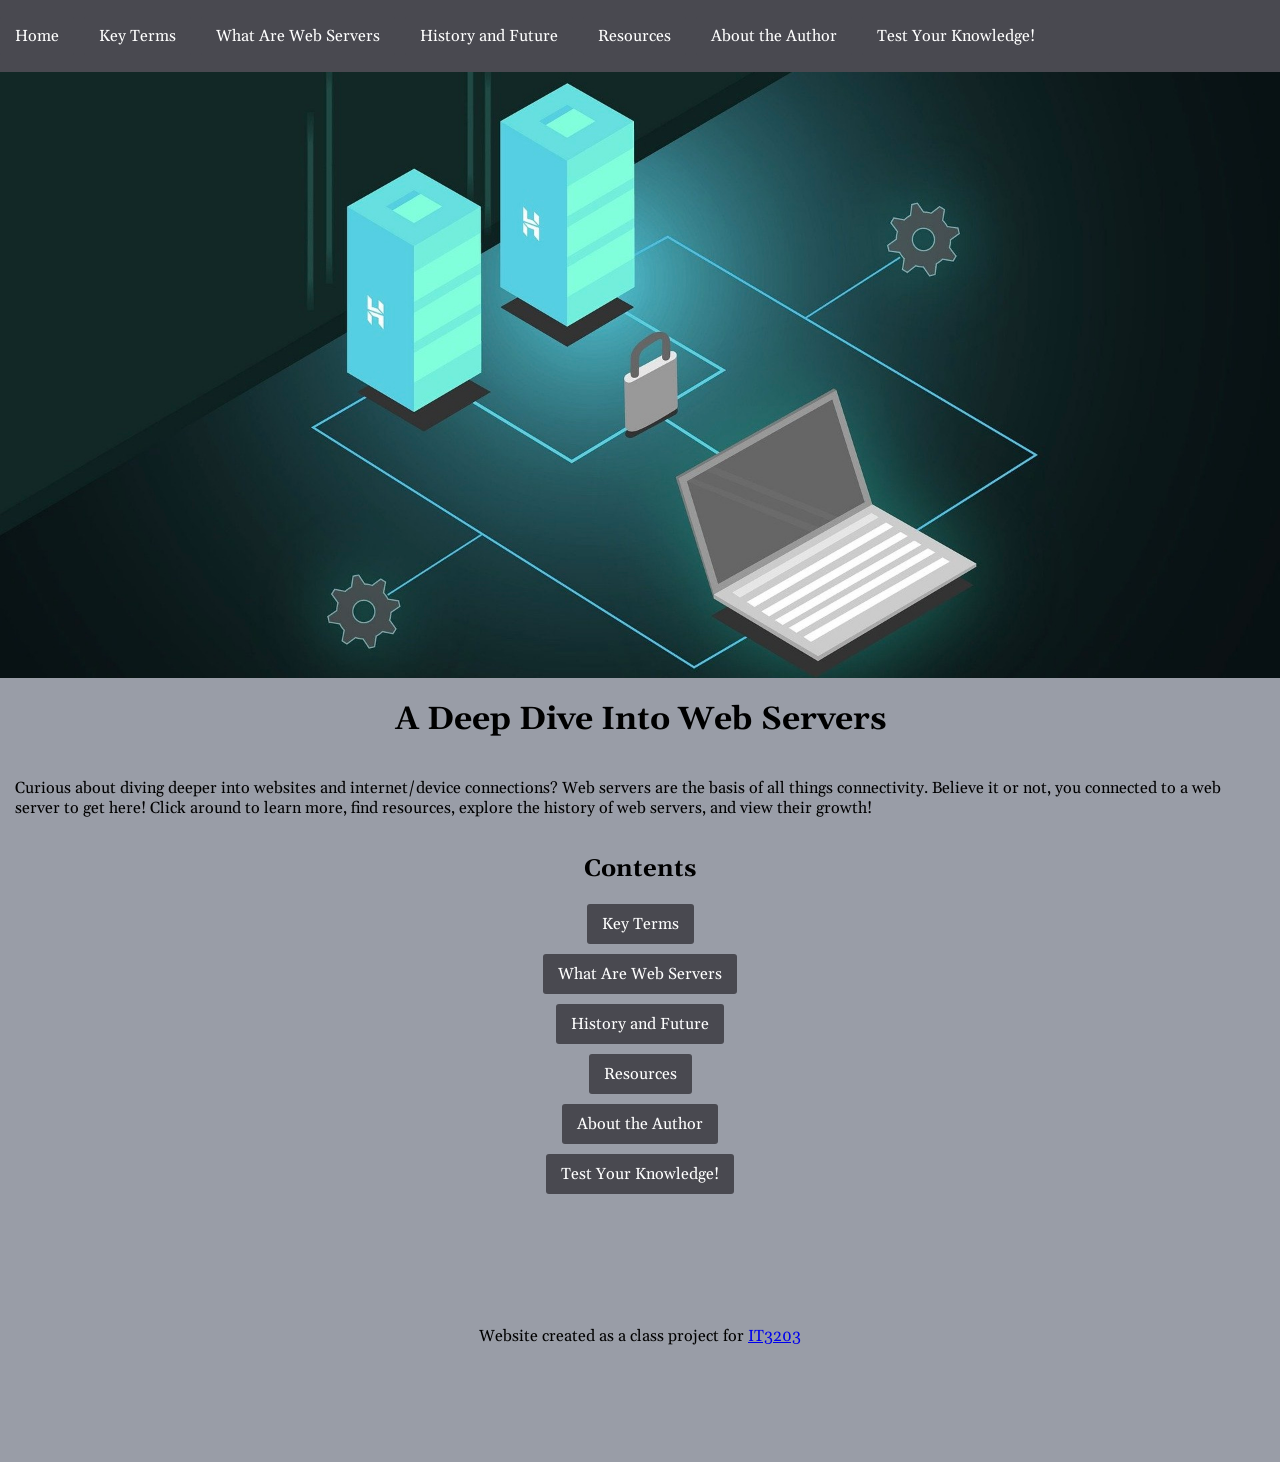
<file: index.html>
<!DOCTYPE html>
<html>
    <head>
        <meta charset="UTF-8">
        <!-- Added viewport -->
        <meta name="viewport" content="width=device-width, initial-scale=1.0">
        <title>A Deep Dive Into Web Servers</title>
        <link rel="stylesheet" href="web_server.css">
        <link rel="preconnect" href="https://fonts.googleapis.com">
        <link rel="preconnect" href="https://fonts.gstatic.com" crossorigin>
        <link href="https://fonts.googleapis.com/css2?family=Gelasio:ital,wght@0,400..700;1,400..700&display=swap" rel="stylesheet">
    </head>
    <body>
        <!-- Nav bar -->
        <nav>
            <div class="links_container">
                <ul>
                    <li><a href="index.html" class="button">Home</a></li>
                    <li><a href="pages/key_terms.html" class="button">Key Terms</a></li>
                    <li><a href="pages/What_are_web_servers.html" class="button">What Are Web Servers</a></li>
                    <li><a href="pages/History_and_future.html" class="button">History and Future</a></li>
                    <li><a href="pages/Resources.html" class="button">Resources</a></li>
                    <li><a href="pages/About_the_author.html" class="button">About the Author</a></li>
                    <li><a href="pages/Self_Assessment.html" class="button">Test Your Knowledge!</a></li>
                    </ul>
            </div>
        </nav>
        <img src="images/williamscreativity-server-5451985_1920 2.jpg" alt="cartoon map of web servers" width=100% height="450">
        <div class="centered">
        <h1>A Deep Dive Into Web Servers</h1>
    </div>
    <!-- Introduction -->
        <p>Curious about diving deeper into websites and internet/device connections? Web servers are the 
        basis of all things connectivity. Believe it or not, you connected to a web server to get here! Click around
     to learn more, find resources, explore the history of web servers, and view their growth!</p>
     <div class="centered">
        <!-- Table of contents -->
     <h2>Contents</h2>
     <div class="contents_list">
     <ul>
     <li><a href="pages/key_terms.html" class="button">Key Terms</a></li>
     <li><a href="pages/What_are_web_servers.html" class="button">What Are Web Servers</a></li>
     <li><a href="pages/History_and_future.html" class="button">History and Future</a></li>
     <li><a href="pages/Resources.html" class="button">Resources</a></li>
     <li><a href="pages/About_the_author.html" class="button">About the Author</a></li>
     <li><a href="pages/Self_Assessment.html" class="button">Test Your Knowledge!</a></li>
     </ul>
    </div>
    <!--Required footer -->
    <footer>
        <p>Website created as a class project for  
        <a href=https://ksuweb.github.io/IT3203>IT3203</a></p>
      </footer>
     </div>
    </body>
</html>
</file>
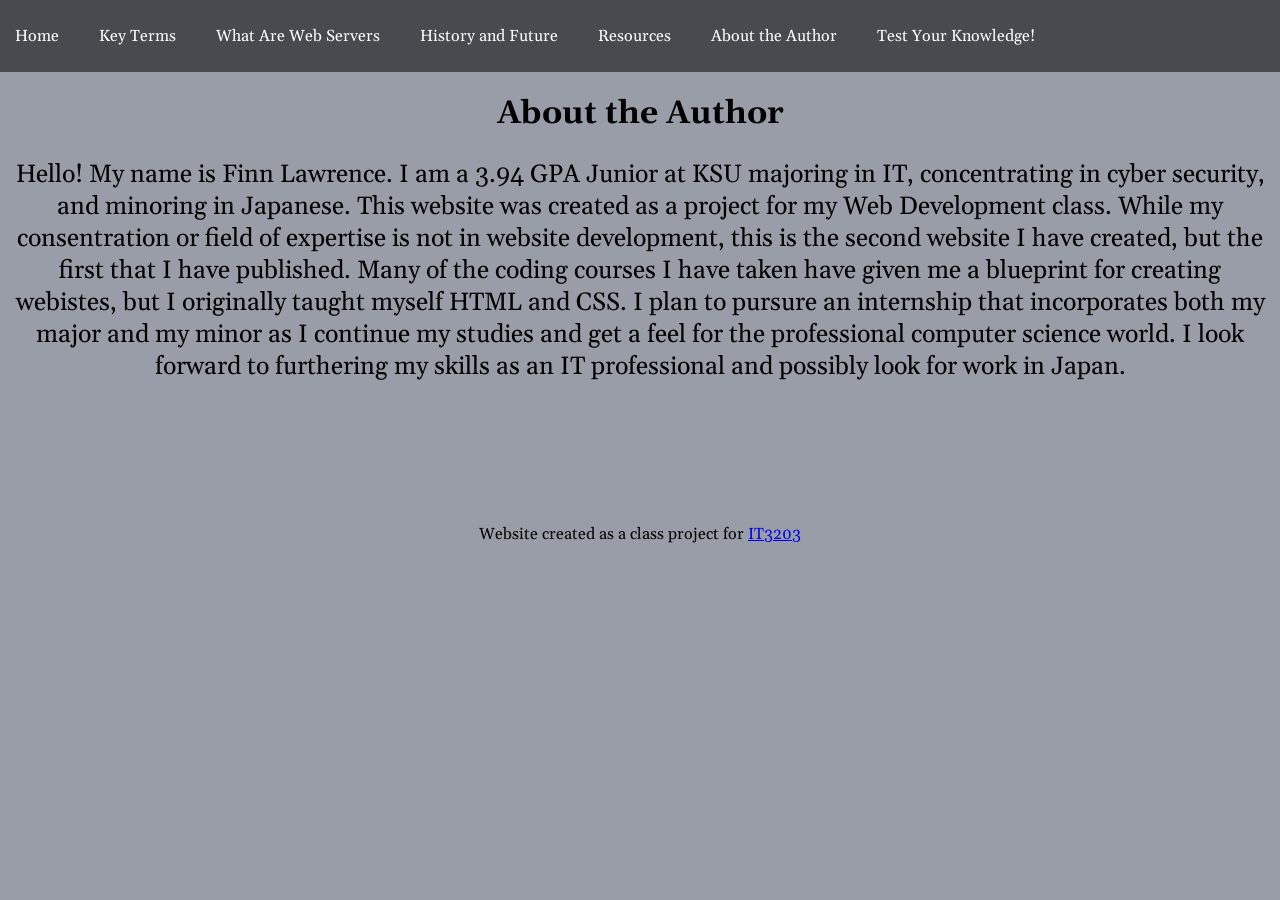
<file: pages/About_the_author.html>
<!DOCTYPE html>
<html>
    <head>
        <meta charset="UTF-8">
        <!-- Added Viewport -->
        <meta name="viewport" content="width=device-width, initial-scale=1.0">
        <title>A Deep Dive Into Web Servers</title>
        <link rel="stylesheet" href="../web_server.css">
        <link rel="preconnect" href="https://fonts.googleapis.com">
        <link rel="preconnect" href="https://fonts.gstatic.com" crossorigin>
        <link href="https://fonts.googleapis.com/css2?family=Gelasio:ital,wght@0,400..700;1,400..700&display=swap" rel="stylesheet">
    </head>
    <body>
        <nav>
            <div class="links_container">
                <ul>
                    <li><a href="../index.html" class="button">Home</a></li>
                    <li><a href="key_terms.html" class="button">Key Terms</a></li>
                    <li><a href="What_are_web_servers.html" class="button">What Are Web Servers</a></li>
                    <li><a href="History_and_future.html" class="button">History and Future</a></li>
                    <li><a href="Resources.html" class="button">Resources</a></li>
                    <li><a href="About_the_author.html" class="button">About the Author</a></li>
                    <li><a href="Self_Assessment.html" class="button">Test Your Knowledge!</a></li>
                    </ul>
            </div>
        </nav>
        <div class="centered">
            <h1>About the Author</h1>
            <!--My Bio -->
            <div class="bio">
            <p>Hello! My name is Finn Lawrence. I am a 3.94 GPA Junior at KSU majoring in IT, concentrating in cyber security,
            and minoring in Japanese. This website was created as a project for my Web Development class. While my consentration 
            or field of expertise is not in website development, this is the second website I have created, but the first that I have published. 
            Many of the coding courses I have taken have given me a blueprint for creating webistes, but I originally taught myself HTML and CSS.
            I plan to pursure an internship that incorporates both my major and my minor as I continue my studies and get a feel for the 
            professional computer science world. I look forward to furthering my skills as an IT professional and possibly look for work in Japan.</p>
            </div>
            <!--Required footer -->
            <footer>
                <p>Website created as a class project for  
                <a href=https://ksuweb.github.io/IT3203>IT3203</a></p>
              </footer>
        </div>
    </body>
</html>
</file>
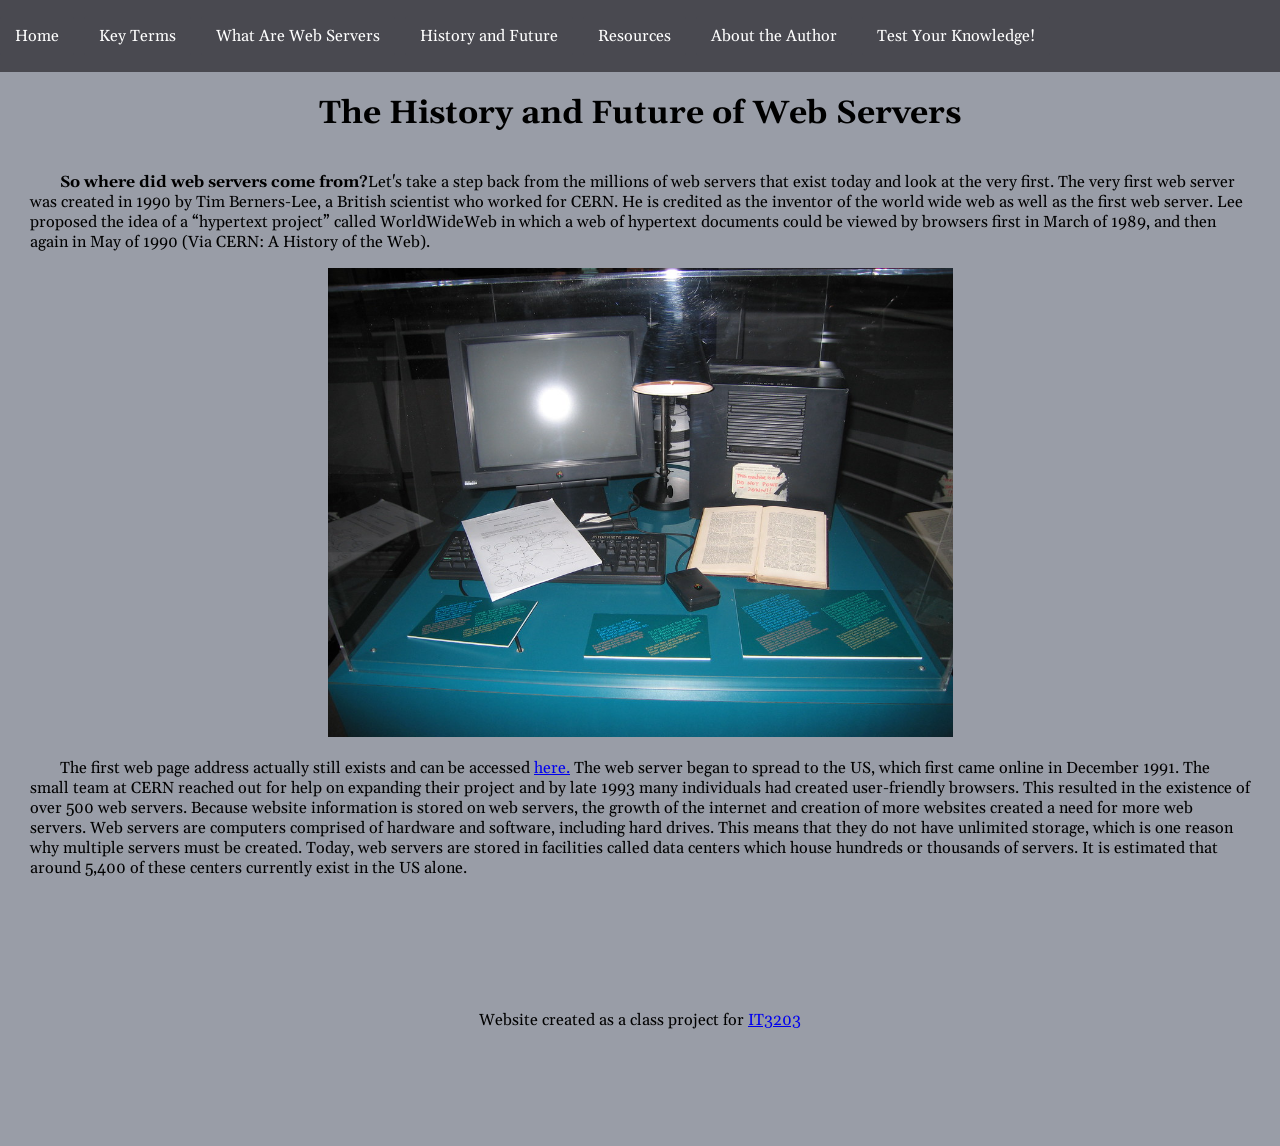
<file: pages/History_and_future.html>
<!DOCTYPE html>
<html>
    <head>
        <meta charset="UTF-8">
        <!-- Added Viewport -->
        <meta name="viewport" content="width=device-width, initial-scale=1.0">
        <title>A Deep Dive Into Web Servers</title>
        <link rel="stylesheet" href="../web_server.css">
        <link rel="preconnect" href="https://fonts.googleapis.com">
        <link rel="preconnect" href="https://fonts.gstatic.com" crossorigin>
        <link href="https://fonts.googleapis.com/css2?family=Gelasio:ital,wght@0,400..700;1,400..700&display=swap" rel="stylesheet">
    </head>
    <body>
        <nav>
            <div class="links_container">
                <ul>
                    <li><a href="../index.html" class="button">Home</a></li>
                    <li><a href="key_terms.html" class="button">Key Terms</a></li>
                    <li><a href="What_are_web_servers.html" class="button">What Are Web Servers</a></li>
                    <li><a href="History_and_future.html" class="button">History and Future</a></li>
                    <li><a href="Resources.html" class="button">Resources</a></li>
                    <li><a href="About_the_author.html" class="button">About the Author</a></li>
                    <li><a href="Self_Assessment.html" class="button">Test Your Knowledge!</a></li>
                    </ul>
            </div>
        </nav>
        <div class="centered">
            <h1>The History and Future of Web Servers</h1>
            </div>
            <div class="margin_15">
                <p style="text-indent: 30px;"><b>So where did web servers come from?</b>Let's take a step back from the millions of web servers that exist today 
                and look at the very first. The very first web server was created in 1990 by Tim Berners-Lee, a British scientist who 
                worked for CERN. He is credited as the inventor of the world wide web as well as the first web server. Lee proposed the
                idea of a “hypertext project” called WorldWideWeb in which a web of hypertext documents could be viewed by browsers
                first in March of 1989, and then again in May of 1990 (Via CERN: A History of the Web). </p>
                <div class="centered">
                    <!-- Extra Image -->
                <img src="../images/cern first web server.jpg" alt="first web server display" width=50% height="450">
                </div>
                <p style="text-indent: 30px;">The first web page address actually still exists and can be accessed <a href=https://info.cern.ch/hypertext/WWW/TheProject.html>here.</a>
                    The web server began to spread to the US, which first came online in December 1991. The small team at CERN reached 
                    out for help on expanding their project and by late 1993 many individuals had created user-friendly browsers. This
                    resulted in the existence of over 500 web servers. Because website information is stored on web servers, the growth
                    of the internet and creation of more websites created a need for more web servers. Web servers are computers 
                    comprised of hardware and software, including hard drives. This means that they do not have unlimited storage, which
                    is one reason why multiple servers must be created. Today, web servers are stored in facilities called data centers
                    which house hundreds or thousands of servers. It is estimated that around 5,400 of these centers currently exist in 
                    the US alone. </p>
            </div>
            <div class="centered">
                <!--Required footer -->
            
            <footer>
                <p>Website created as a class project for  
                <a href=https://ksuweb.github.io/IT3203>IT3203</a></p>
              </footer>
        </div>
    </body>
</html>
</file>
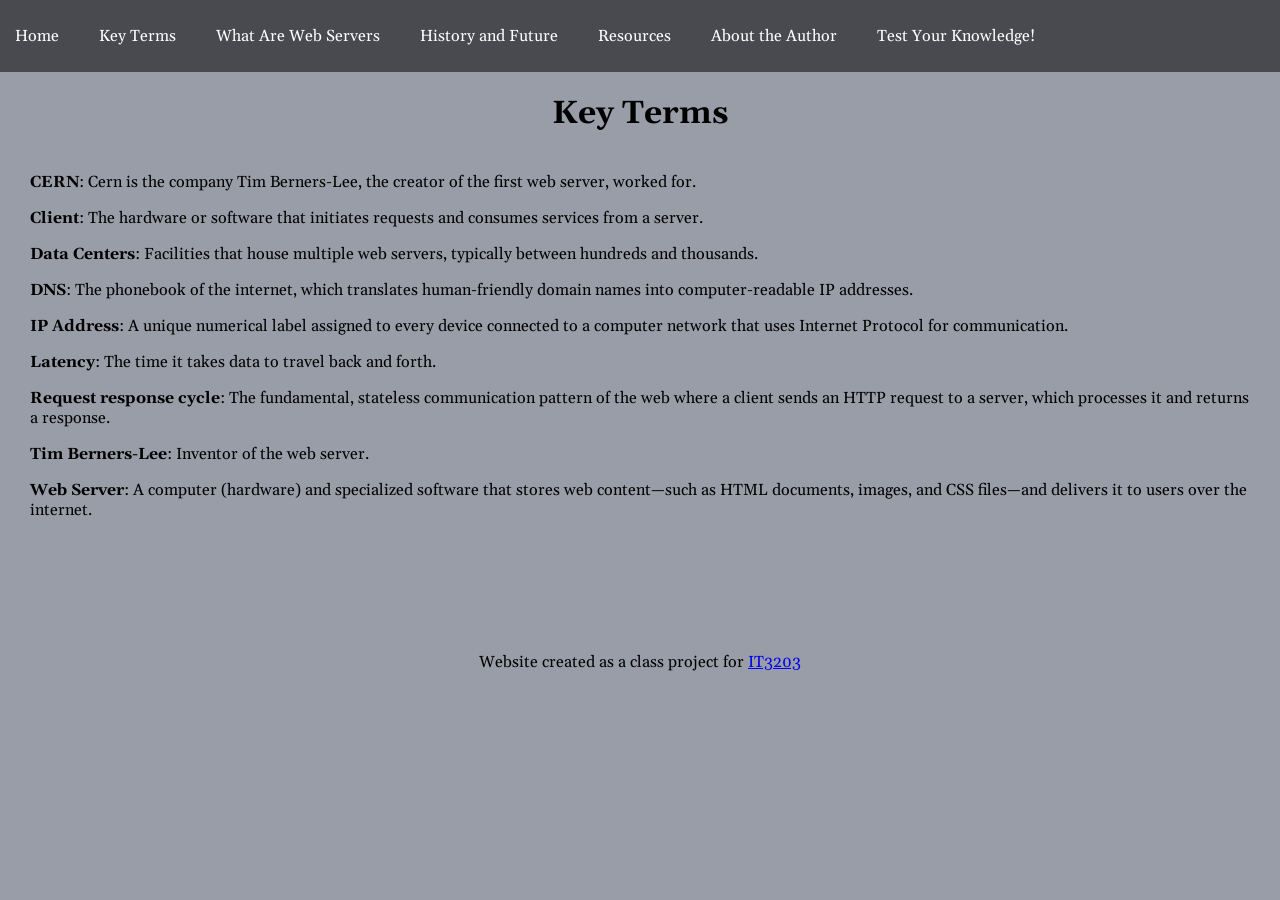
<file: pages/key_terms.html>
<!DOCTYPE html>
<html>
    <head>
        <meta charset="UTF-8">
        <!-- Added Viewport -->
        <meta name="viewport" content="width=device-width, initial-scale=1.0">
        <title>A Deep Dive Into Web Servers</title>
        <link rel="stylesheet" href="../web_server.css">
        <link rel="preconnect" href="https://fonts.googleapis.com">
        <link rel="preconnect" href="https://fonts.gstatic.com" crossorigin>
        <link href="https://fonts.googleapis.com/css2?family=Gelasio:ital,wght@0,400..700;1,400..700&display=swap" rel="stylesheet">
    </head>
    <body>
        <nav>
            <div class="links_container">
                <ul>
                    <li><a href="../index.html" class="button">Home</a></li>
                    <li><a href="key_terms.html" class="button">Key Terms</a></li>
                    <li><a href="What_are_web_servers.html" class="button">What Are Web Servers</a></li>
                    <li><a href="History_and_future.html" class="button">History and Future</a></li>
                    <li><a href="Resources.html" class="button">Resources</a></li>
                    <li><a href="About_the_author.html" class="button">About the Author</a></li>
                    <li><a href="Self_Assessment.html" class="button">Test Your Knowledge!</a></li>
                    </ul>
            </div>
        </nav>
        <div class="centered">
            <h1>Key Terms</h1>
        </div>
            <div class="margin_15">
                <p><b>CERN</b>: Cern is the company Tim Berners-Lee, the creator of the first web server, worked for.</p>
                <p><b>Client</b>: The hardware or software that initiates requests and consumes services from a server. </p>
                <p><b>Data Centers</b>: Facilities that house multiple web servers, typically between hundreds and thousands.</p>
                <p><b>DNS</b>: The phonebook of the internet, which translates human-friendly domain names into computer-readable IP addresses. </p>
                <p><b>IP Address</b>: A unique numerical label assigned to every device connected to a computer network that uses Internet Protocol for communication. </p>
                <p><b>Latency</b>: The time it takes data to travel back and forth.</p>
                <p><b>Request response cycle</b>: The fundamental, stateless communication pattern of the web where a client sends an HTTP request to a server, which processes it and returns a response. </p>
                <p><b>Tim Berners-Lee</b>: Inventor of the web server.</p>
                <p><b>Web Server</b>: A computer (hardware) and specialized software that stores web content—such as HTML documents, images, and CSS files—and delivers it to users over the internet. </p>
            </div>
            <div class="centered">
                <!--Required footer -->
            <footer>
                <p>Website created as a class project for  
                <a href=https://ksuweb.github.io/IT3203>IT3203</a></p>
              </footer>
        </div>
    </body>
</html>
</file>
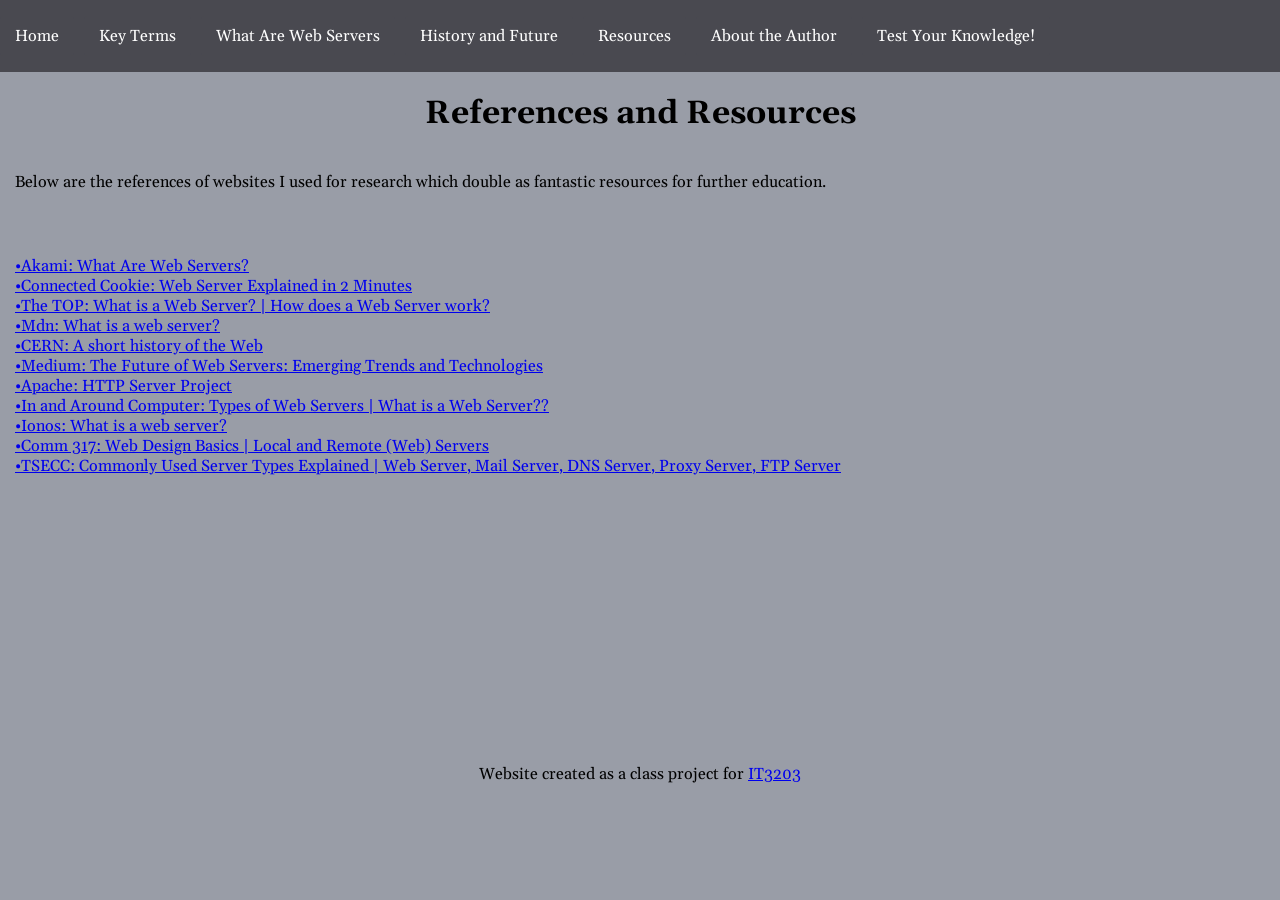
<file: pages/Resources.html>
<!DOCTYPE html>
<html>
    <head>
        <meta charset="UTF-8">
        <!-- Added Viewport -->
        <meta name="viewport" content="width=device-width, initial-scale=1.0">
        <title>A Deep Dive Into Web Servers</title>
        <link rel="stylesheet" href="../web_server.css">
        <link rel="preconnect" href="https://fonts.googleapis.com">
        <link rel="preconnect" href="https://fonts.gstatic.com" crossorigin>
        <link href="https://fonts.googleapis.com/css2?family=Gelasio:ital,wght@0,400..700;1,400..700&display=swap" rel="stylesheet">
    </head>
    <body>
        <nav>
            <div class="links_container">
                <ul>
                    <li><a href="../index.html" class="button">Home</a></li>
                    <li><a href="key_terms.html" class="button">Key Terms</a></li>
                    <li><a href="What_are_web_servers.html" class="button">What Are Web Servers</a></li>
                    <li><a href="History_and_future.html" class="button">History and Future</a></li>
                    <li><a href="Resources.html" class="button">Resources</a></li>
                    <li><a href="About_the_author.html" class="button">About the Author</a></li>
                    <li><a href="Self_Assessment.html" class="button">Test Your Knowledge!</a></li>
                    </ul>
            </div>
        </nav>
        <div class="centered">
            <h1>References and Resources</h1>
        </div>
        <p>Below are the references of websites I used for research which double as fantastic resources for further education.</p>
        <p></p>
        <div class="margin_15">
            <ul>
        <li><a href="https://www.akamai.com/glossary/what-are-web-servers">•Akami: What Are Web Servers?</a></li>
        <li><a href="https://www.youtube.com/watch?v=6wb6Dph9AYM">•Connected Cookie: Web Server Explained in 2 Minutes </a></li>
        <li><a href="https://www.youtube.com/watch?v=3ot5iSWSJYs">•The TOP: What is a Web Server? | How does a Web Server work? </a></li>
        <li><a href="https://developer.mozilla.org/en-US/docs/Learn_web_development/Howto/Web_mechanics/What_is_a_web_server">•Mdn: What is a web server? </a></li>
        <li><a href="https://home.cern/science/computing/birth-web/short-history-web">•CERN: A short history of the Web </a></li>
        <li><a href="https://medium.com/@mrawais/the-future-of-web-servers-emerging-trends-and-technologies-7b5910fe4848">•Medium: The Future of Web Servers: Emerging Trends and Technologies </a></li>
        <li><a href="https://httpd.apache.org/">•Apache: HTTP Server Project </a></li>
        <li><a href="https://www.youtube.com/watch?v=55xgN9B9lrM">•In and Around Computer: Types of Web Servers | What is a Web Server??</a></li>
        <li><a href="https://www.ionos.com/digitalguide/server/know-how/web-server-definition-background-software-tips/">•Ionos: What is a web server?</a></li>
        <li><a href="https://www.youtube.com/watch?v=4dt27zw9hd4">•Comm 317: Web Design Basics | Local and Remote (Web) Servers </a></li>
        <li><a href="https://www.youtube.com/watch?v=sB6JfoHz7lU">•TSECC: Commonly Used Server Types Explained | Web Server, Mail Server, DNS Server, Proxy Server, FTP Server </a></li>
            </ul>
        </div>
        <!--Required footer -->
        <footer>
            <p>Website created as a class project for  
            <a href=https://ksuweb.github.io/IT3203>IT3203</a></p>
          </footer>
    </body>
</html>
</file>
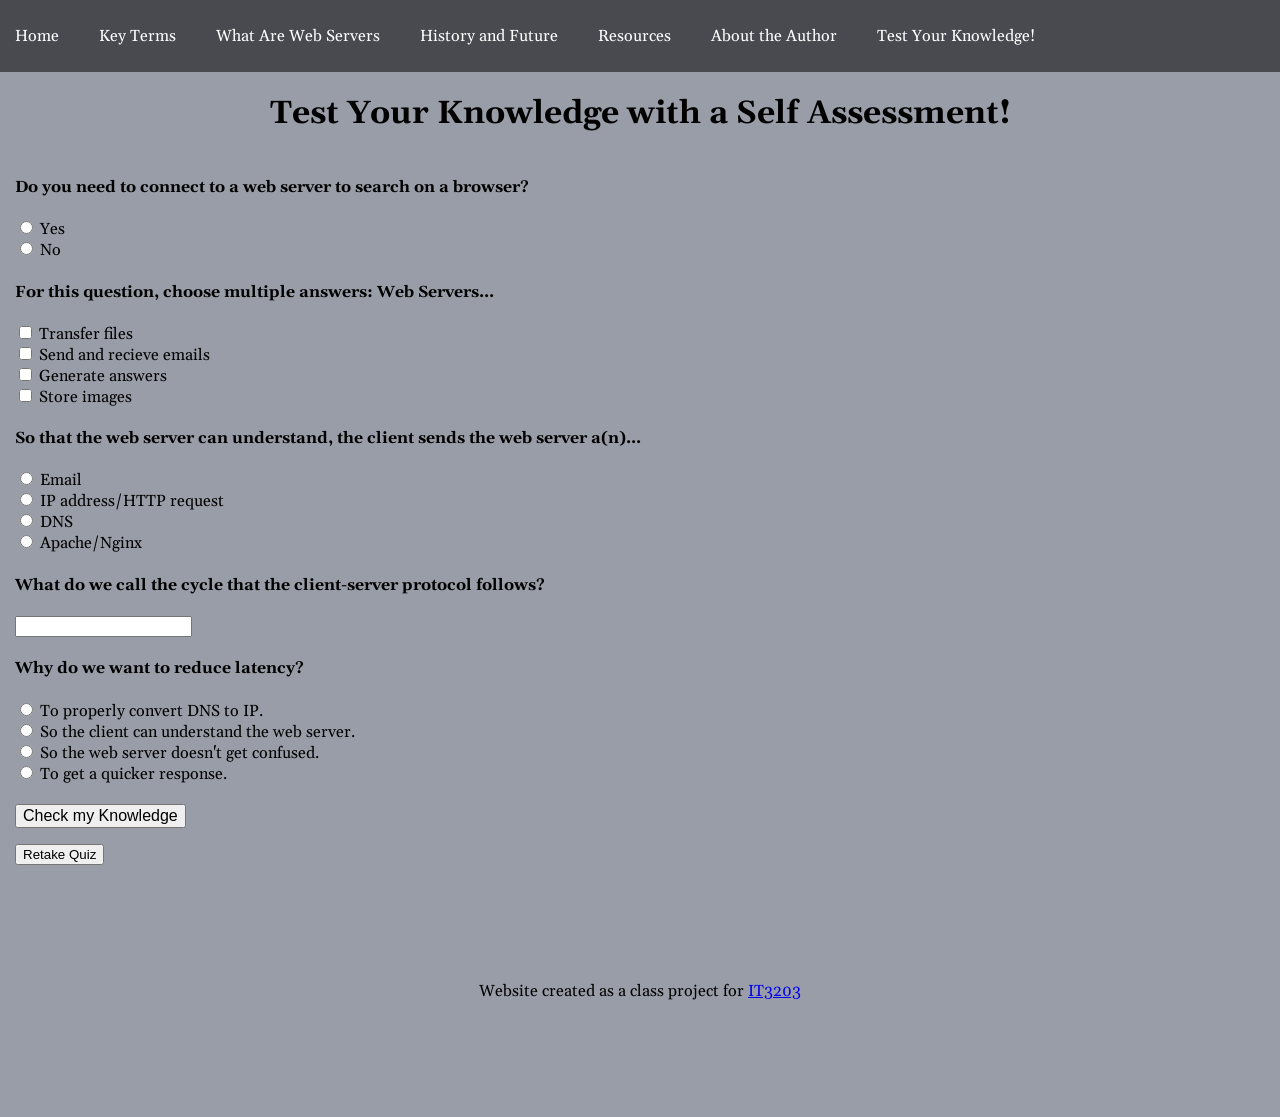
<file: pages/Self_Assessment.html>
<!DOCTYPE html>
<html>
    <head>
        <meta charset="UTF-8">
        <!-- added viewport -->
        <meta name="viewport" content="width=device-width, initial-scale=1.0">
        <title>A Deep Dive Into Web Servers</title>
        <link rel="stylesheet" href="../web_server.css">
        <link rel="preconnect" href="https://fonts.googleapis.com">
        <link rel="preconnect" href="https://fonts.gstatic.com" crossorigin>
        <link href="https://fonts.googleapis.com/css2?family=Gelasio:ital,wght@0,400..700;1,400..700&display=swap" rel="stylesheet">
    </head>
    <body>
        <nav>
            <div class="links_container">
                <ul>
                    <li><a href="../index.html" class="button">Home</a></li>
                    <li><a href="key_terms.html" class="button">Key Terms</a></li>
                    <li><a href="What_are_web_servers.html" class="button">What Are Web Servers</a></li>
                    <li><a href="History_and_future.html" class="button">History and Future</a></li>
                    <li><a href="Resources.html" class="button">Resources</a></li>
                    <li><a href="About_the_author.html" class="button">About the Author</a></li>
                    <li><a href="Self_Assessment.html" class="button">Test Your Knowledge!</a></li>
                    </ul>
            </div>
        </nav>
        <div class="centered">
            <h1>Test Your Knowledge with a Self Assessment!</h1>
        </div>
            <!--Quiz-->
        <div class="margin_15">

             <!--Single Select-->
                <h4>Do you need to connect to a web server to search on a browser?</h4>
            <input type="radio" id="q1c1Btn" name="Question1">
            <label for="q1c1Btn">Yes</label><br>
            <input type="radio" id="q1c2Btn" name="Question1">
            <label for="q1c2Btn">No</label><br>

            <!--Multiple Select-->
                <h4>For this question, choose multiple answers: Web Servers...</h4>
            <input type="checkbox" id="q2c1Btn" name="Question2">
            <label for="q2c1Btn">Transfer files</label><br>
            <input type="checkbox" id="q2c2Btn" name="Question2">
            <label for="q2c2Btn">Send and recieve emails </label><br>
            <input type="checkbox" id="q2c3Btn" name="Question2">
            <label for="q2c3Btn">Generate answers</label><br>
            <input type="checkbox" id="q2c4Btn" name="Question2">
            <label for="q2c4Btn">Store images </label><br>
            

            <!--Single Select-->
            <h4>So that the web server can understand, the client sends the web server a(n)...</h4>
            <input type="radio" id="q3c1Btn" name="Question3">
            <label for="q3c1Btn">Email</label><br>
            <input type="radio" id="q3c2Btn" name="Question3">
            <label for="q3c2Btn">IP address/HTTP request </label><br>
            <input type="radio" id="q3c3Btn" name="Question3">
            <label for="q3c3Btn">DNS</label><br>
            <input type="radio" id="q3c4Btn" name="Question3">
            <label for="q3c4Btn">Apache/Nginx </label><br>
            

            <!--Fill in the blank-->
            <h4>What do we call the cycle that the client-server protocol follows?</h4>
            <input id="q4txtbox">


            <!--Single Select-->
            <h4>Why do we want to reduce latency?</h4>
            <input type="radio" id="q5c1Btn" name="Question5">
            <label for="q5c1Btn">To properly convert DNS to IP.</label><br>
            <input type="radio" id="q5c2Btn" name="Question5">
            <label for="q5c2Btn">So the client can understand the web server.</label><br>
            <input type="radio" id="q5c3Btn" name="Question5">
            <label for="q5c3Btn">So the web server doesn't get confused.</label><br>
            <input type="radio" id="q5c4Btn" name="Question5">
            <label for="q5c4Btn">To get a quicker response.</label><br><br>

            <button type="submit" id="mySubmit">Check my Knowledge</button>

            <p id="result"></p>
            <p id="q1feedback"></p>
            <p id="q2feedback"></p>
            <p id="q3feedback"></p>
            <p id="q4feedback"></p>
            <p id="q5feedback"></p>

            <button type="button" id="resetBtn">Retake Quiz</button>
        </div>

            <!--Required footer -->
            <div class="centered">
            <footer>
                <p>Website created as a class project for  
                <a href=https://ksuweb.github.io/IT3203>IT3203</a></p>
              </footer>
        </div>
        <script src="../quiz.js"></script>
    </body>
</html>
</file>
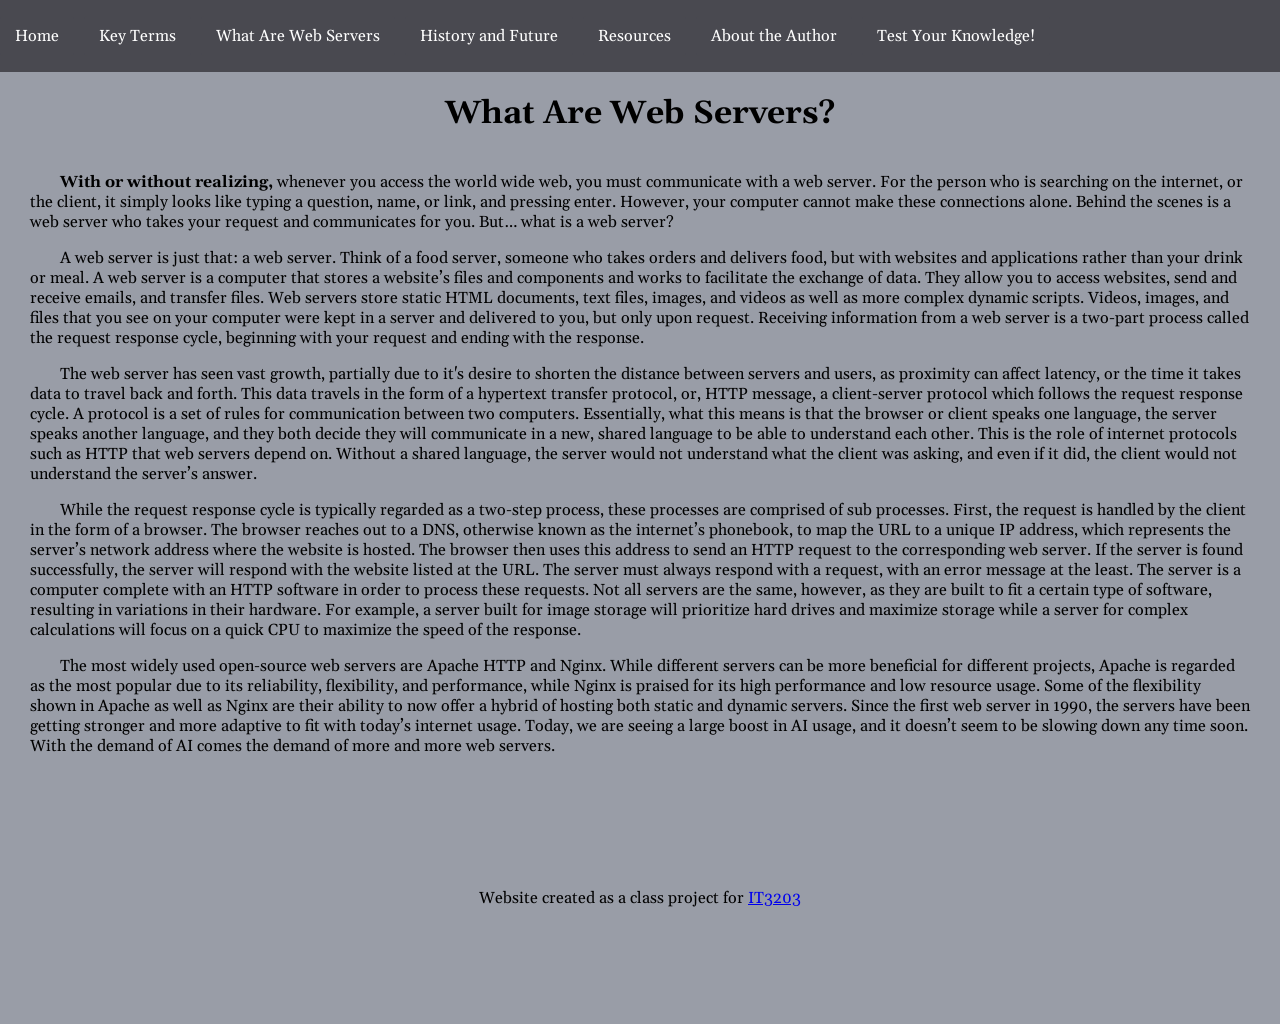
<file: pages/What_are_web_servers.html>
<!DOCTYPE html>
<html>
    <head>
        <meta charset="UTF-8">
        <!-- Added viewport -->
        <meta name="viewport" content="width=device-width, initial-scale=1.0">
        <title>A Deep Dive Into Web Servers</title>
        <link rel="stylesheet" href="../web_server.css">
        <link rel="preconnect" href="https://fonts.googleapis.com">
        <link rel="preconnect" href="https://fonts.gstatic.com" crossorigin>
        <link href="https://fonts.googleapis.com/css2?family=Gelasio:ital,wght@0,400..700;1,400..700&display=swap" rel="stylesheet">
    </head>
    <body>
        <nav>
            <div class="links_container">
                <ul>
                    <li><a href="../index.html" class="button">Home</a></li>
                    <li><a href="key_terms.html" class="button">Key Terms</a></li>
                    <li><a href="What_are_web_servers.html" class="button">What Are Web Servers</a></li>
                    <li><a href="History_and_future.html" class="button">History and Future</a></li>
                    <li><a href="Resources.html" class="button">Resources</a></li>
                    <li><a href="About_the_author.html" class="button">About the Author</a></li>
                    <li><a href="Self_Assessment.html" class="button">Test Your Knowledge!</a></li>
                    </ul>
            </div>
        </nav>
        <div class="centered">
            <h1>What Are Web Servers?</h1>
            </div>
            <div class="margin_15">
                <p style="text-indent: 30px;">
                    <b>With or without realizing,</b> whenever you access the world wide web, you must communicate with a web server.
                    For the person who is searching on the internet, or the client, it simply looks like typing a question, name,
                    or link, and pressing enter. However, your computer cannot make these connections alone. Behind the scenes is
                    a web server who takes your request and communicates for you. But… what is a web server?
                </p>
                <p style="text-indent: 30px;">
                A web server is just that: a web server. Think of a food server, someone who takes orders and delivers food, but 
                with websites and applications rather than your drink or meal. A web server is a computer that stores a website’s
                files and components and works to facilitate the exchange of data. They allow you to access websites, send and 
                receive emails, and transfer files. Web servers store static HTML documents, text files, images, and videos as 
                well as more complex dynamic scripts. Videos, images, and files that you see on your computer were kept in a 
                server and delivered to you, but only upon request. Receiving information from a web server is a two-part process
                called the request response cycle, beginning with your request and ending with the response.
            </p>
            <p style="text-indent: 30px;">
                The web server has seen vast growth, partially due to it's desire to shorten the distance between servers and users,
                as proximity can affect latency, or the time it takes data to travel back and forth. This data travels in the form of
                a hypertext transfer protocol, or, HTTP message, a client-server protocol which follows the request response cycle. A
                protocol is a set of rules for communication between two computers. Essentially, what this means is that the browser or
                client speaks one language, the server speaks another language, and they both decide they will communicate in a new,
                shared language to be able to understand each other. This is the role of internet protocols such as HTTP that web servers
                depend on. Without a shared language, the server would not understand what the client was asking, and even if it did, the
                client would not understand the server’s answer. 
            </p>
            <p style="text-indent: 30px;">
            While the request response cycle is typically regarded as a two-step process, these processes are comprised of sub processes.
            First, the request is handled by the client in the form of a browser. The browser reaches out to a DNS, otherwise known as
            the internet’s phonebook, to map the URL to a unique IP address, which represents the server’s network address where the 
            website is hosted. The browser then uses this address to send an HTTP request to the corresponding web server. If the server
            is found successfully, the server will respond with the website listed at the URL. The server must always respond with a 
            request, with an error message at the least. The server is a computer complete with an HTTP software in order to process 
            these requests. Not all servers are the same, however, as they are built to fit a certain type of software, resulting in 
            variations in their hardware. For example, a server built for image storage will prioritize hard drives and maximize storage 
            while a server for complex calculations will focus on a quick CPU to maximize the speed of the response. 
            </p>
            <p style="text-indent: 30px;">
                The most widely used open-source web servers are Apache HTTP and Nginx. While different servers can be more beneficial 
                for different projects, Apache is regarded as the most popular due to its reliability, flexibility, and performance, while
                Nginx is praised for its high performance and low resource usage. Some of the flexibility shown in Apache as well as Nginx
                are their ability to now offer a hybrid of hosting both static and dynamic servers. Since the first web server in 1990, the
                servers have been getting stronger and more adaptive to fit with today’s internet usage. Today, we are seeing a large boost 
                in AI usage, and it doesn’t seem to be slowing down any time soon. With the demand of AI comes the demand of more and more
                web servers. 
            </p>
            </div>
            <div class="centered">
                <!--Required footer -->
            <footer>
                <p>Website created as a class project for  
                <a href=https://ksuweb.github.io/IT3203>IT3203</a></p>
              </footer>
        </div>
    </body>
</html>
</file>
<file: web_server.css>
body {
    background-color: rgb(153, 157, 167);
    display: flex;
    flex-direction: column;
    font-family: "Gelasio", serif;
    font-optical-sizing: auto;
    font-style: normal;
  }

  p{
    margin-left: 15px;
    margin-right: 15px;
  }

  .margin_15{
    margin-left: 15px;
    margin-right: 15px;
  }

.button {
    display: inline-block;
    padding: 10px 15px;
    background-color: rgb(73, 73, 80);
    color: rgb(255, 255, 255);
    text-decoration: none;
    border-radius: 3px;
  }
  
  .button:hover {
    background-color: rgb(58, 58, 63);
  }

  .contents_list ul {
    display: flex;
    gap: 10px;
    flex-direction: column;
  }

  ul {
    list-style-type: none;
    padding: 0;
  }
  
  .links_container ul{
    height: 100%;
    width: 100%;
    display: flex;
    gap: 10px;
    flex-direction: row;
    flex-wrap: wrap;
  }

  nav {
    /*changed to auto for wrapping*/
    height: auto;
    width: 100%;
    background-color: rgb(73, 73, 80);
  }

  .centered {
    text-align: center;
  }
  html, body {
    height: 100%;
    margin: 0;
  }

  footer {
    margin-top: auto;
    text-align: center;
    padding: 100px;
  }
  .bio p {
    font-size: 25px;
  }
  #mySubmit{
    font-size:1em;
  }

  /*Responsive Design*/
  /*target all screens under this width, this is where my header breaks*/
  @media (max-width: 1035px) {
    .button {
      font-size: 1rem;
      padding: 7px 10px;
    }

  }
  @media (max-width: 966px){
    .button {
      font-size: 0.8rem;
      padding: 5px 8px;
    }
  }
  img {
    max-width: 100%;
    height: auto;
}
</file>
